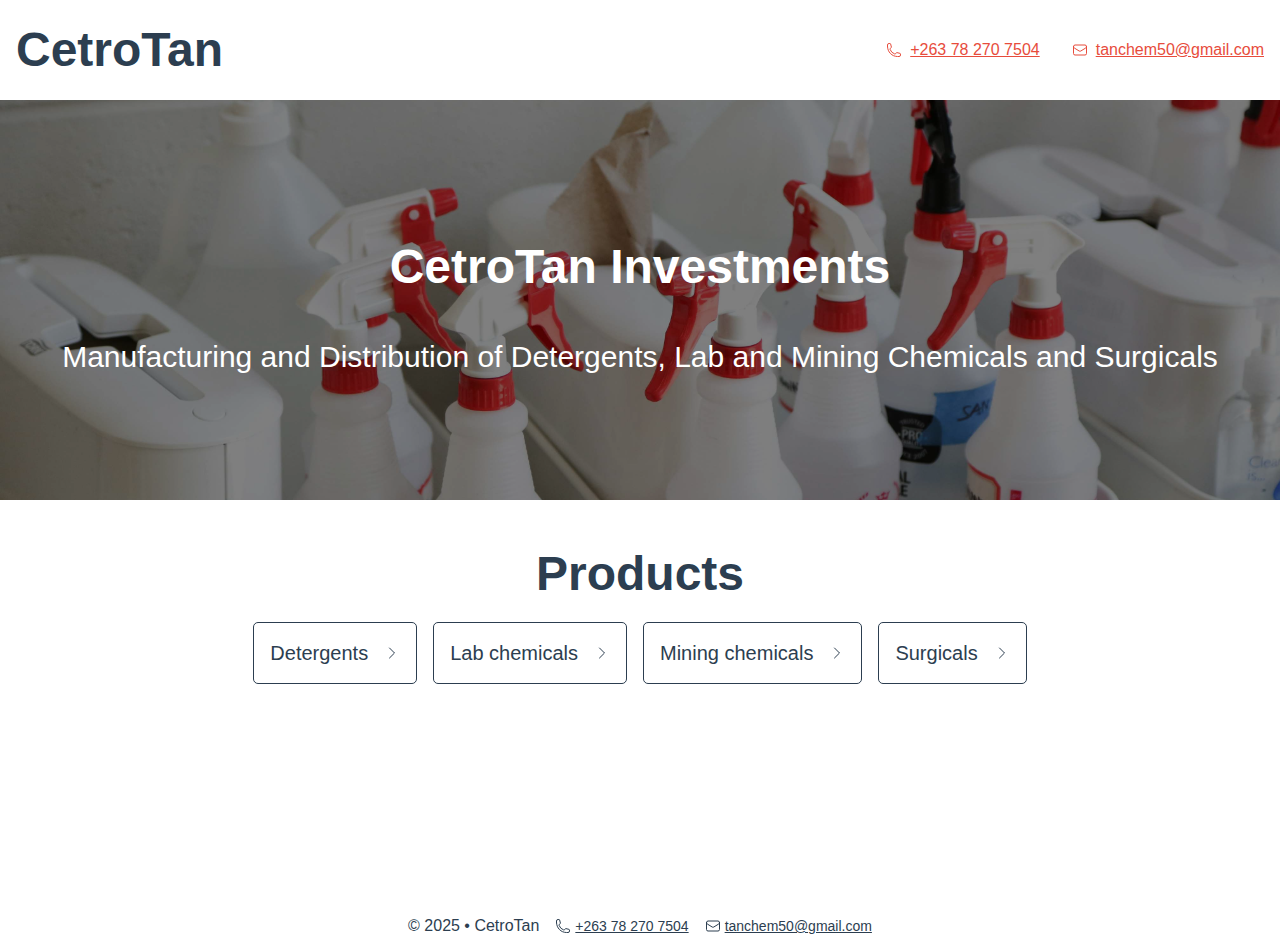
<file: index.html>
<!DOCTYPE html>
<html lang="en">
    <head>
        <title>CetroTan</title>
        <meta charSet="utf-8" />
        <meta name="viewport" content="width=device-width, initial-scale=1" />
        <meta name="description" content="Cetrotan Investments is responsible for manufacturing and Distribution of Detergents, Lab and Mining Chemicals and Surgicals" />
        <link rel="stylesheet" href="css/main.css">
        <link href="fonts/Roboto.ttf" rel="stylesheet">
    </head>
    <body class="font-normal text-primary-color">
        <!-- NAV MENU -->
        <div id="nav-menu">
            <a 
                href="index.html"
                id="nav-menu-title"
            >
                <span class="font-extra-bold text-xxl">CetroTan</span>
            </a>

            <a href="tel:+263782707504" class="text-base primary-color hover_text-primary-color">
                <svg 
                    xmlns="http://www.w3.org/2000/svg" 
                    fill="none" 
                    viewBox="0 0 24 24" 
                    stroke-width="1.5" 
                    stroke="currentColor" 
                    class="size-base"
                >
                    <path 
                        stroke-linecap="round" 
                        stroke-linejoin="round" 
                        d="M2.25 6.75c0 8.284 6.716 15 15 15h2.25a2.25 2.25 0 0 0 2.25-2.25v-1.372c0-.516-.351-.966-.852-1.091l-4.423-1.106c-.44-.11-.902.055-1.173.417l-.97 1.293c-.282.376-.769.542-1.21.38a12.035 12.035 0 0 1-7.143-7.143c-.162-.441.004-.928.38-1.21l1.293-.97c.363-.271.527-.734.417-1.173L6.963 3.102a1.125 1.125 0 0 0-1.091-.852H4.5A2.25 2.25 0 0 0 2.25 4.5v2.25Z" 
                    />
                </svg>
                +263 78 270 7504
            </a>

            <a href="mailto:tanchem50@gmail.com" class="text-base primary-color hover_text-primary-color">
                <svg 
                    xmlns="http://www.w3.org/2000/svg" 
                    fill="none" 
                    viewBox="0 0 24 24" 
                    stroke-width="1.5" 
                    stroke="currentColor" 
                    class="size-base"
                >
                    <path 
                        stroke-linecap="round" 
                        stroke-linejoin="round" 
                        d="M21.75 6.75v10.5a2.25 2.25 0 0 1-2.25 2.25h-15a2.25 2.25 0 0 1-2.25-2.25V6.75m19.5 0A2.25 2.25 0 0 0 19.5 4.5h-15a2.25 2.25 0 0 0-2.25 2.25m19.5 0v.243a2.25 2.25 0 0 1-1.07 1.916l-7.5 4.615a2.25 2.25 0 0 1-2.36 0L3.32 8.91a2.25 2.25 0 0 1-1.07-1.916V6.75" 
                    />
                </svg>
                tanchem50@gmail.com
            </a>
        </div>

        <!-- PAGE CONTENT -->
        <div id="page-content"></div>

        <!-- FOOTER -->
         <div id="footer">
            <span>&copy; 2025 &bull; CetroTan</span>       
            
            <a href="tel:+263782707504" class="text-sm text-primary-color hover_primary-color">
                <svg 
                    xmlns="http://www.w3.org/2000/svg" 
                    fill="none" 
                    viewBox="0 0 24 24" 
                    stroke-width="1.5" 
                    stroke="currentColor" 
                    class="size-base"
                >
                    <path 
                        stroke-linecap="round" 
                        stroke-linejoin="round" 
                        d="M2.25 6.75c0 8.284 6.716 15 15 15h2.25a2.25 2.25 0 0 0 2.25-2.25v-1.372c0-.516-.351-.966-.852-1.091l-4.423-1.106c-.44-.11-.902.055-1.173.417l-.97 1.293c-.282.376-.769.542-1.21.38a12.035 12.035 0 0 1-7.143-7.143c-.162-.441.004-.928.38-1.21l1.293-.97c.363-.271.527-.734.417-1.173L6.963 3.102a1.125 1.125 0 0 0-1.091-.852H4.5A2.25 2.25 0 0 0 2.25 4.5v2.25Z" 
                    />
                </svg>
                +263 78 270 7504
            </a>

            <a href="mailto:tanchem50@gmail.com" class="text-sm text-primary-color hover_primary-color">
                <svg 
                    xmlns="http://www.w3.org/2000/svg" 
                    fill="none" 
                    viewBox="0 0 24 24" 
                    stroke-width="1.5" 
                    stroke="currentColor" 
                    class="size-base"
                >
                    <path 
                        stroke-linecap="round" 
                        stroke-linejoin="round" 
                        d="M21.75 6.75v10.5a2.25 2.25 0 0 1-2.25 2.25h-15a2.25 2.25 0 0 1-2.25-2.25V6.75m19.5 0A2.25 2.25 0 0 0 19.5 4.5h-15a2.25 2.25 0 0 0-2.25 2.25m19.5 0v.243a2.25 2.25 0 0 1-1.07 1.916l-7.5 4.615a2.25 2.25 0 0 1-2.36 0L3.32 8.91a2.25 2.25 0 0 1-1.07-1.916V6.75" 
                    />
                </svg>
                tanchem50@gmail.com
            </a>
         </div>

        <script src="js/main.js"></script>
        <script src="js/home.js"></script>
    </body>
</html>
</file>
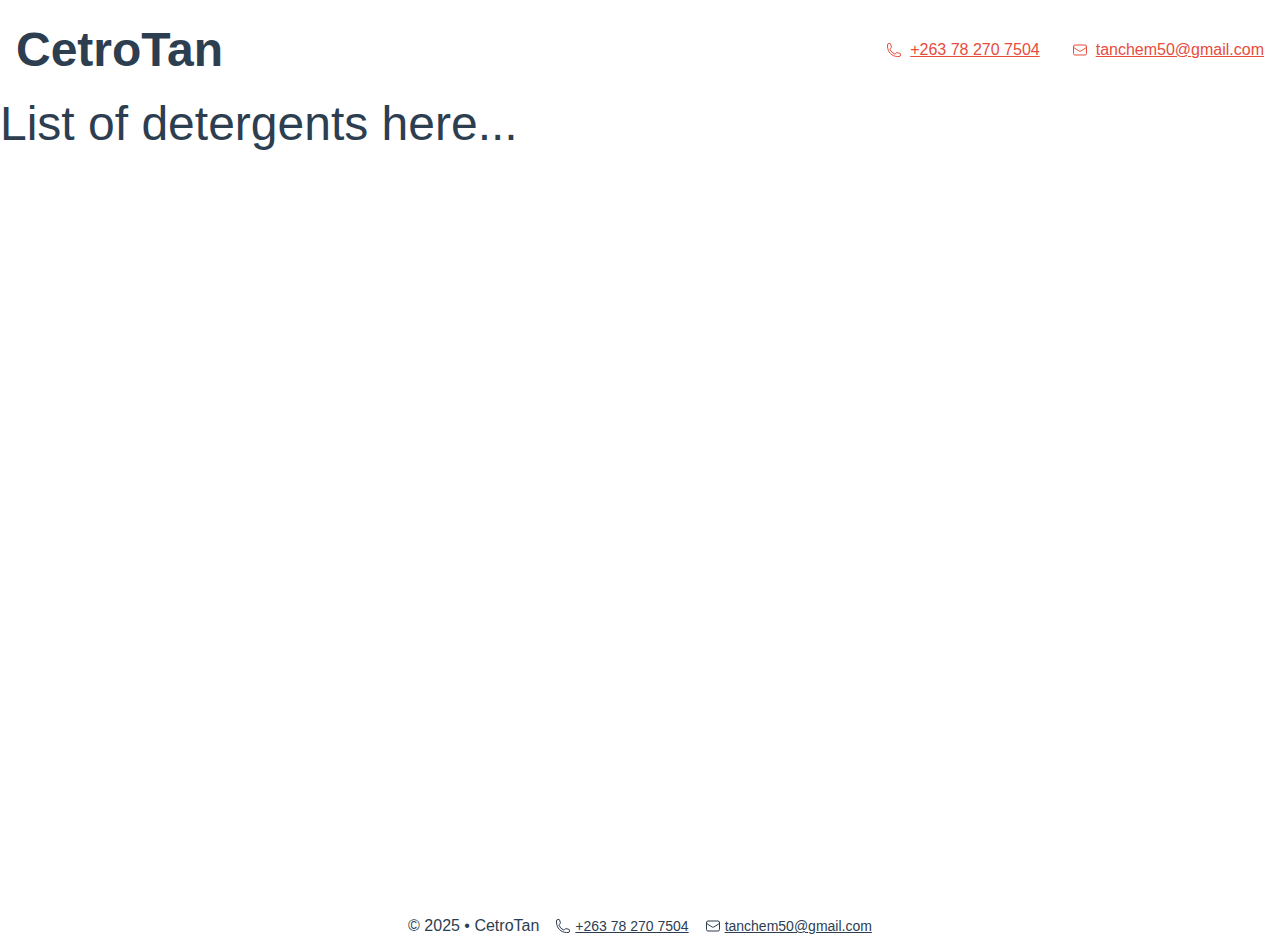
<file: detergents.html>
<!DOCTYPE html>
<html lang="en">
    <head>
        <title>CetroTan</title>
        <meta charSet="utf-8" />
        <meta name="viewport" content="width=device-width, initial-scale=1" />
        <meta name="description" content="Cetrotan Investments is responsible for manufacturing and Distribution of Detergents, Lab and Mining Chemicals and Surgicals" />
        <link rel="stylesheet" href="css/main.css">
        <link href="fonts/Roboto.ttf" rel="stylesheet">
    </head>
    <body class="font-normal text-primary-color">
        <!-- NAV MENU -->
        <div id="nav-menu">
            <a 
                href="index.html"
                id="nav-menu-title"
            >
                <span class="font-extra-bold text-xxl">CetroTan</span>
            </a>

            <a href="tel:+263782707504" class="text-base primary-color hover_text-primary-color">
                <svg 
                    xmlns="http://www.w3.org/2000/svg" 
                    fill="none" 
                    viewBox="0 0 24 24" 
                    stroke-width="1.5" 
                    stroke="currentColor" 
                    class="size-base"
                >
                    <path 
                        stroke-linecap="round" 
                        stroke-linejoin="round" 
                        d="M2.25 6.75c0 8.284 6.716 15 15 15h2.25a2.25 2.25 0 0 0 2.25-2.25v-1.372c0-.516-.351-.966-.852-1.091l-4.423-1.106c-.44-.11-.902.055-1.173.417l-.97 1.293c-.282.376-.769.542-1.21.38a12.035 12.035 0 0 1-7.143-7.143c-.162-.441.004-.928.38-1.21l1.293-.97c.363-.271.527-.734.417-1.173L6.963 3.102a1.125 1.125 0 0 0-1.091-.852H4.5A2.25 2.25 0 0 0 2.25 4.5v2.25Z" 
                    />
                </svg>
                +263 78 270 7504
            </a>

            <a href="mailto:tanchem50@gmail.com" class="text-base primary-color hover_text-primary-color">
                <svg 
                    xmlns="http://www.w3.org/2000/svg" 
                    fill="none" 
                    viewBox="0 0 24 24" 
                    stroke-width="1.5" 
                    stroke="currentColor" 
                    class="size-base"
                >
                    <path 
                        stroke-linecap="round" 
                        stroke-linejoin="round" 
                        d="M21.75 6.75v10.5a2.25 2.25 0 0 1-2.25 2.25h-15a2.25 2.25 0 0 1-2.25-2.25V6.75m19.5 0A2.25 2.25 0 0 0 19.5 4.5h-15a2.25 2.25 0 0 0-2.25 2.25m19.5 0v.243a2.25 2.25 0 0 1-1.07 1.916l-7.5 4.615a2.25 2.25 0 0 1-2.36 0L3.32 8.91a2.25 2.25 0 0 1-1.07-1.916V6.75" 
                    />
                </svg>
                tanchem50@gmail.com
            </a>
        </div>

        <!-- PAGE CONTENT -->
        <div id="page-content"></div>

        <!-- FOOTER -->
         <div id="footer">
            <span>&copy; 2025 &bull; CetroTan</span>       
            
            <a href="tel:+263782707504" class="text-sm text-primary-color hover_primary-color">
                <svg 
                    xmlns="http://www.w3.org/2000/svg" 
                    fill="none" 
                    viewBox="0 0 24 24" 
                    stroke-width="1.5" 
                    stroke="currentColor" 
                    class="size-base"
                >
                    <path 
                        stroke-linecap="round" 
                        stroke-linejoin="round" 
                        d="M2.25 6.75c0 8.284 6.716 15 15 15h2.25a2.25 2.25 0 0 0 2.25-2.25v-1.372c0-.516-.351-.966-.852-1.091l-4.423-1.106c-.44-.11-.902.055-1.173.417l-.97 1.293c-.282.376-.769.542-1.21.38a12.035 12.035 0 0 1-7.143-7.143c-.162-.441.004-.928.38-1.21l1.293-.97c.363-.271.527-.734.417-1.173L6.963 3.102a1.125 1.125 0 0 0-1.091-.852H4.5A2.25 2.25 0 0 0 2.25 4.5v2.25Z" 
                    />
                </svg>
                +263 78 270 7504
            </a>

            <a href="mailto:tanchem50@gmail.com" class="text-sm text-primary-color hover_primary-color">
                <svg 
                    xmlns="http://www.w3.org/2000/svg" 
                    fill="none" 
                    viewBox="0 0 24 24" 
                    stroke-width="1.5" 
                    stroke="currentColor" 
                    class="size-base"
                >
                    <path 
                        stroke-linecap="round" 
                        stroke-linejoin="round" 
                        d="M21.75 6.75v10.5a2.25 2.25 0 0 1-2.25 2.25h-15a2.25 2.25 0 0 1-2.25-2.25V6.75m19.5 0A2.25 2.25 0 0 0 19.5 4.5h-15a2.25 2.25 0 0 0-2.25 2.25m19.5 0v.243a2.25 2.25 0 0 1-1.07 1.916l-7.5 4.615a2.25 2.25 0 0 1-2.36 0L3.32 8.91a2.25 2.25 0 0 1-1.07-1.916V6.75" 
                    />
                </svg>
                tanchem50@gmail.com
            </a>
         </div>

        <script src="js/main.js"></script>
        <script src="js/detergents.js"></script>
    </body>
</html>
</file>
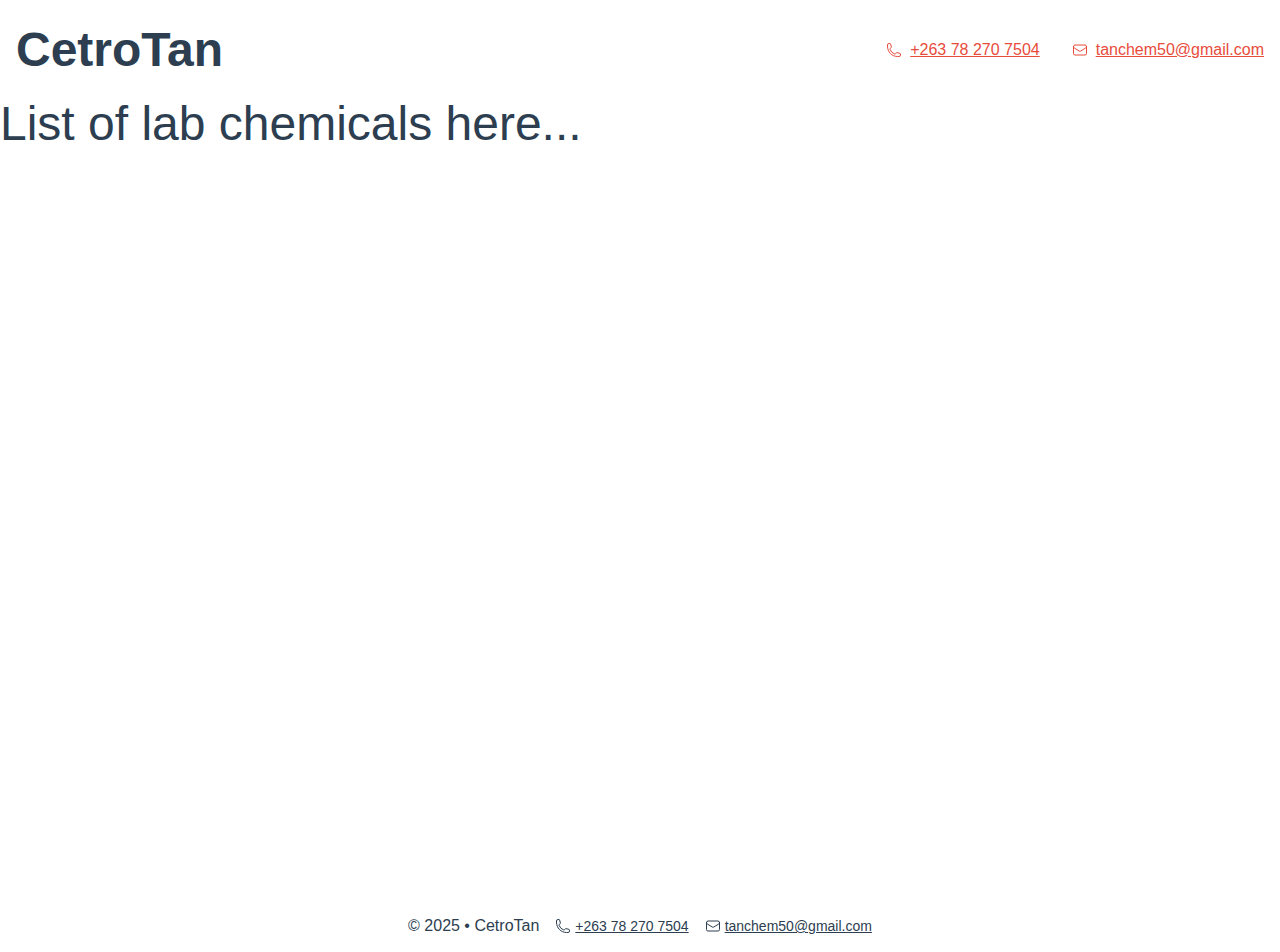
<file: lab-chemicals.html>
<!DOCTYPE html>
<html lang="en">
    <head>
        <title>CetroTan</title>
        <meta charSet="utf-8" />
        <meta name="viewport" content="width=device-width, initial-scale=1" />
        <meta name="description" content="Cetrotan Investments is responsible for manufacturing and Distribution of Detergents, Lab and Mining Chemicals and Surgicals" />
        <link rel="stylesheet" href="css/main.css">
        <link href="fonts/Roboto.ttf" rel="stylesheet">
    </head>
    <body class="font-normal text-primary-color">
        <!-- NAV MENU -->
        <div id="nav-menu">
            <a 
                href="index.html"
                id="nav-menu-title"
            >
                <span class="font-extra-bold text-xxl">CetroTan</span>
            </a>

            <a href="tel:+263782707504" class="text-base primary-color hover_text-primary-color">
                <svg 
                    xmlns="http://www.w3.org/2000/svg" 
                    fill="none" 
                    viewBox="0 0 24 24" 
                    stroke-width="1.5" 
                    stroke="currentColor" 
                    class="size-base"
                >
                    <path 
                        stroke-linecap="round" 
                        stroke-linejoin="round" 
                        d="M2.25 6.75c0 8.284 6.716 15 15 15h2.25a2.25 2.25 0 0 0 2.25-2.25v-1.372c0-.516-.351-.966-.852-1.091l-4.423-1.106c-.44-.11-.902.055-1.173.417l-.97 1.293c-.282.376-.769.542-1.21.38a12.035 12.035 0 0 1-7.143-7.143c-.162-.441.004-.928.38-1.21l1.293-.97c.363-.271.527-.734.417-1.173L6.963 3.102a1.125 1.125 0 0 0-1.091-.852H4.5A2.25 2.25 0 0 0 2.25 4.5v2.25Z" 
                    />
                </svg>
                +263 78 270 7504
            </a>

            <a href="mailto:tanchem50@gmail.com" class="text-base primary-color hover_text-primary-color">
                <svg 
                    xmlns="http://www.w3.org/2000/svg" 
                    fill="none" 
                    viewBox="0 0 24 24" 
                    stroke-width="1.5" 
                    stroke="currentColor" 
                    class="size-base"
                >
                    <path 
                        stroke-linecap="round" 
                        stroke-linejoin="round" 
                        d="M21.75 6.75v10.5a2.25 2.25 0 0 1-2.25 2.25h-15a2.25 2.25 0 0 1-2.25-2.25V6.75m19.5 0A2.25 2.25 0 0 0 19.5 4.5h-15a2.25 2.25 0 0 0-2.25 2.25m19.5 0v.243a2.25 2.25 0 0 1-1.07 1.916l-7.5 4.615a2.25 2.25 0 0 1-2.36 0L3.32 8.91a2.25 2.25 0 0 1-1.07-1.916V6.75" 
                    />
                </svg>
                tanchem50@gmail.com
            </a>
        </div>

        <!-- PAGE CONTENT -->
        <div id="page-content"></div>

        <!-- FOOTER -->
         <div id="footer">
            <span>&copy; 2025 &bull; CetroTan</span>       
            
            <a href="tel:+263782707504" class="text-sm text-primary-color hover_primary-color">
                <svg 
                    xmlns="http://www.w3.org/2000/svg" 
                    fill="none" 
                    viewBox="0 0 24 24" 
                    stroke-width="1.5" 
                    stroke="currentColor" 
                    class="size-base"
                >
                    <path 
                        stroke-linecap="round" 
                        stroke-linejoin="round" 
                        d="M2.25 6.75c0 8.284 6.716 15 15 15h2.25a2.25 2.25 0 0 0 2.25-2.25v-1.372c0-.516-.351-.966-.852-1.091l-4.423-1.106c-.44-.11-.902.055-1.173.417l-.97 1.293c-.282.376-.769.542-1.21.38a12.035 12.035 0 0 1-7.143-7.143c-.162-.441.004-.928.38-1.21l1.293-.97c.363-.271.527-.734.417-1.173L6.963 3.102a1.125 1.125 0 0 0-1.091-.852H4.5A2.25 2.25 0 0 0 2.25 4.5v2.25Z" 
                    />
                </svg>
                +263 78 270 7504
            </a>

            <a href="mailto:tanchem50@gmail.com" class="text-sm text-primary-color hover_primary-color">
                <svg 
                    xmlns="http://www.w3.org/2000/svg" 
                    fill="none" 
                    viewBox="0 0 24 24" 
                    stroke-width="1.5" 
                    stroke="currentColor" 
                    class="size-base"
                >
                    <path 
                        stroke-linecap="round" 
                        stroke-linejoin="round" 
                        d="M21.75 6.75v10.5a2.25 2.25 0 0 1-2.25 2.25h-15a2.25 2.25 0 0 1-2.25-2.25V6.75m19.5 0A2.25 2.25 0 0 0 19.5 4.5h-15a2.25 2.25 0 0 0-2.25 2.25m19.5 0v.243a2.25 2.25 0 0 1-1.07 1.916l-7.5 4.615a2.25 2.25 0 0 1-2.36 0L3.32 8.91a2.25 2.25 0 0 1-1.07-1.916V6.75" 
                    />
                </svg>
                tanchem50@gmail.com
            </a>
         </div>

        <script src="js/main.js"></script>
        <script src="js/lab-chemicals.js"></script>
    </body>
</html>
</file>
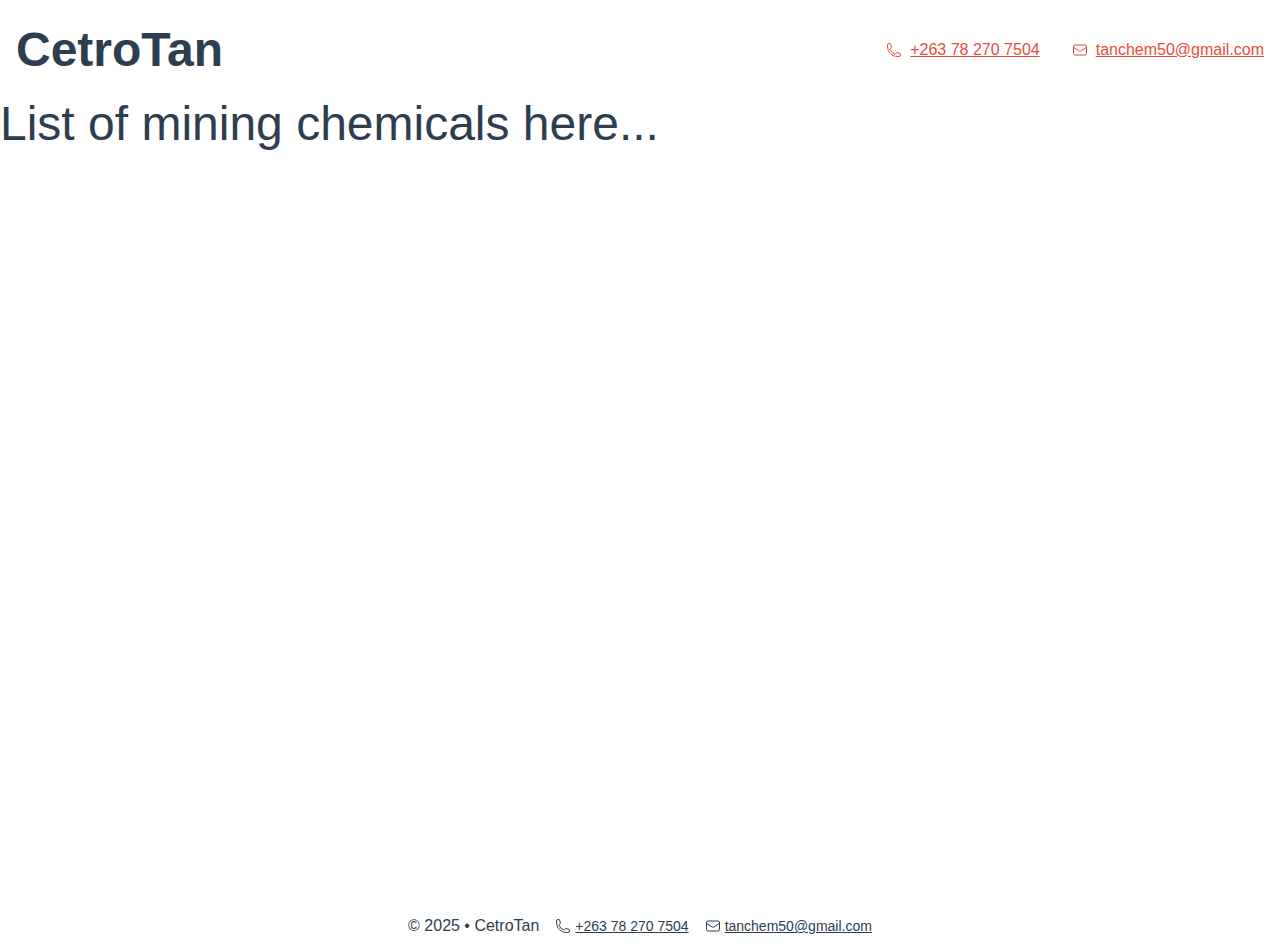
<file: mining-chemicals.html>
<!DOCTYPE html>
<html lang="en">
    <head>
        <title>CetroTan</title>
        <meta charSet="utf-8" />
        <meta name="viewport" content="width=device-width, initial-scale=1" />
        <meta name="description" content="Cetrotan Investments is responsible for manufacturing and Distribution of Detergents, Lab and Mining Chemicals and Surgicals" />
        <link rel="stylesheet" href="css/main.css">
        <link href="fonts/Roboto.ttf" rel="stylesheet">
    </head>
    <body class="font-normal text-primary-color">
        <!-- NAV MENU -->
        <div id="nav-menu">
            <a 
                href="index.html"
                id="nav-menu-title"
            >
                <span class="font-extra-bold text-xxl">CetroTan</span>
            </a>

            <a href="tel:+263782707504" class="text-base primary-color hover_text-primary-color">
                <svg 
                    xmlns="http://www.w3.org/2000/svg" 
                    fill="none" 
                    viewBox="0 0 24 24" 
                    stroke-width="1.5" 
                    stroke="currentColor" 
                    class="size-base"
                >
                    <path 
                        stroke-linecap="round" 
                        stroke-linejoin="round" 
                        d="M2.25 6.75c0 8.284 6.716 15 15 15h2.25a2.25 2.25 0 0 0 2.25-2.25v-1.372c0-.516-.351-.966-.852-1.091l-4.423-1.106c-.44-.11-.902.055-1.173.417l-.97 1.293c-.282.376-.769.542-1.21.38a12.035 12.035 0 0 1-7.143-7.143c-.162-.441.004-.928.38-1.21l1.293-.97c.363-.271.527-.734.417-1.173L6.963 3.102a1.125 1.125 0 0 0-1.091-.852H4.5A2.25 2.25 0 0 0 2.25 4.5v2.25Z" 
                    />
                </svg>
                +263 78 270 7504
            </a>

            <a href="mailto:tanchem50@gmail.com" class="text-base primary-color hover_text-primary-color">
                <svg 
                    xmlns="http://www.w3.org/2000/svg" 
                    fill="none" 
                    viewBox="0 0 24 24" 
                    stroke-width="1.5" 
                    stroke="currentColor" 
                    class="size-base"
                >
                    <path 
                        stroke-linecap="round" 
                        stroke-linejoin="round" 
                        d="M21.75 6.75v10.5a2.25 2.25 0 0 1-2.25 2.25h-15a2.25 2.25 0 0 1-2.25-2.25V6.75m19.5 0A2.25 2.25 0 0 0 19.5 4.5h-15a2.25 2.25 0 0 0-2.25 2.25m19.5 0v.243a2.25 2.25 0 0 1-1.07 1.916l-7.5 4.615a2.25 2.25 0 0 1-2.36 0L3.32 8.91a2.25 2.25 0 0 1-1.07-1.916V6.75" 
                    />
                </svg>
                tanchem50@gmail.com
            </a>
        </div>

        <!-- PAGE CONTENT -->
        <div id="page-content"></div>

        <!-- FOOTER -->
         <div id="footer">
            <span>&copy; 2025 &bull; CetroTan</span>       
            
            <a href="tel:+263782707504" class="text-sm text-primary-color hover_primary-color">
                <svg 
                    xmlns="http://www.w3.org/2000/svg" 
                    fill="none" 
                    viewBox="0 0 24 24" 
                    stroke-width="1.5" 
                    stroke="currentColor" 
                    class="size-base"
                >
                    <path 
                        stroke-linecap="round" 
                        stroke-linejoin="round" 
                        d="M2.25 6.75c0 8.284 6.716 15 15 15h2.25a2.25 2.25 0 0 0 2.25-2.25v-1.372c0-.516-.351-.966-.852-1.091l-4.423-1.106c-.44-.11-.902.055-1.173.417l-.97 1.293c-.282.376-.769.542-1.21.38a12.035 12.035 0 0 1-7.143-7.143c-.162-.441.004-.928.38-1.21l1.293-.97c.363-.271.527-.734.417-1.173L6.963 3.102a1.125 1.125 0 0 0-1.091-.852H4.5A2.25 2.25 0 0 0 2.25 4.5v2.25Z" 
                    />
                </svg>
                +263 78 270 7504
            </a>

            <a href="mailto:tanchem50@gmail.com" class="text-sm text-primary-color hover_primary-color">
                <svg 
                    xmlns="http://www.w3.org/2000/svg" 
                    fill="none" 
                    viewBox="0 0 24 24" 
                    stroke-width="1.5" 
                    stroke="currentColor" 
                    class="size-base"
                >
                    <path 
                        stroke-linecap="round" 
                        stroke-linejoin="round" 
                        d="M21.75 6.75v10.5a2.25 2.25 0 0 1-2.25 2.25h-15a2.25 2.25 0 0 1-2.25-2.25V6.75m19.5 0A2.25 2.25 0 0 0 19.5 4.5h-15a2.25 2.25 0 0 0-2.25 2.25m19.5 0v.243a2.25 2.25 0 0 1-1.07 1.916l-7.5 4.615a2.25 2.25 0 0 1-2.36 0L3.32 8.91a2.25 2.25 0 0 1-1.07-1.916V6.75" 
                    />
                </svg>
                tanchem50@gmail.com
            </a>
         </div>

        <script src="js/main.js"></script>
        <script src="js/mining-chemicals.js"></script>
    </body>
</html>
</file>
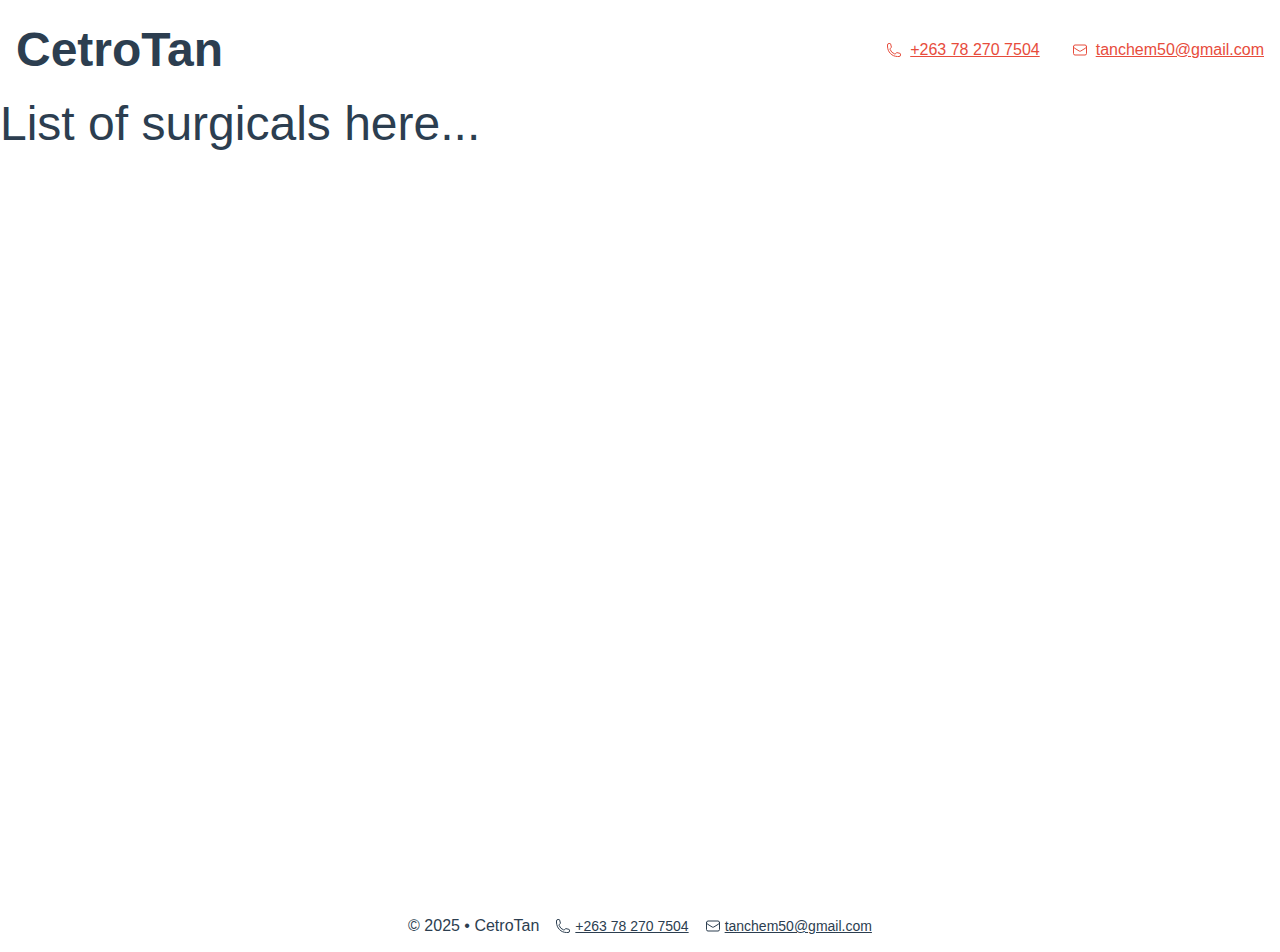
<file: surgicals.html>
<!DOCTYPE html>
<html lang="en">
    <head>
        <title>CetroTan</title>
        <meta charSet="utf-8" />
        <meta name="viewport" content="width=device-width, initial-scale=1" />
        <meta name="description" content="Cetrotan Investments is responsible for manufacturing and Distribution of Detergents, Lab and Mining Chemicals and Surgicals" />
        <link rel="stylesheet" href="css/main.css">
        <link href="fonts/Roboto.ttf" rel="stylesheet">
    </head>
    <body class="font-normal text-primary-color">
        <!-- NAV MENU -->
        <div id="nav-menu">
            <a 
                href="index.html"
                id="nav-menu-title"
            >
                <span class="font-extra-bold text-xxl">CetroTan</span>
            </a>

            <a href="tel:+263782707504" class="text-base primary-color hover_text-primary-color">
                <svg 
                    xmlns="http://www.w3.org/2000/svg" 
                    fill="none" 
                    viewBox="0 0 24 24" 
                    stroke-width="1.5" 
                    stroke="currentColor" 
                    class="size-base"
                >
                    <path 
                        stroke-linecap="round" 
                        stroke-linejoin="round" 
                        d="M2.25 6.75c0 8.284 6.716 15 15 15h2.25a2.25 2.25 0 0 0 2.25-2.25v-1.372c0-.516-.351-.966-.852-1.091l-4.423-1.106c-.44-.11-.902.055-1.173.417l-.97 1.293c-.282.376-.769.542-1.21.38a12.035 12.035 0 0 1-7.143-7.143c-.162-.441.004-.928.38-1.21l1.293-.97c.363-.271.527-.734.417-1.173L6.963 3.102a1.125 1.125 0 0 0-1.091-.852H4.5A2.25 2.25 0 0 0 2.25 4.5v2.25Z" 
                    />
                </svg>
                +263 78 270 7504
            </a>

            <a href="mailto:tanchem50@gmail.com" class="text-base primary-color hover_text-primary-color">
                <svg 
                    xmlns="http://www.w3.org/2000/svg" 
                    fill="none" 
                    viewBox="0 0 24 24" 
                    stroke-width="1.5" 
                    stroke="currentColor" 
                    class="size-base"
                >
                    <path 
                        stroke-linecap="round" 
                        stroke-linejoin="round" 
                        d="M21.75 6.75v10.5a2.25 2.25 0 0 1-2.25 2.25h-15a2.25 2.25 0 0 1-2.25-2.25V6.75m19.5 0A2.25 2.25 0 0 0 19.5 4.5h-15a2.25 2.25 0 0 0-2.25 2.25m19.5 0v.243a2.25 2.25 0 0 1-1.07 1.916l-7.5 4.615a2.25 2.25 0 0 1-2.36 0L3.32 8.91a2.25 2.25 0 0 1-1.07-1.916V6.75" 
                    />
                </svg>
                tanchem50@gmail.com
            </a>
        </div>

        <!-- PAGE CONTENT -->
        <div id="page-content"></div>

        <!-- FOOTER -->
         <div id="footer">
            <span>&copy; 2025 &bull; CetroTan</span>       
            
            <a href="tel:+263782707504" class="text-sm text-primary-color hover_primary-color">
                <svg 
                    xmlns="http://www.w3.org/2000/svg" 
                    fill="none" 
                    viewBox="0 0 24 24" 
                    stroke-width="1.5" 
                    stroke="currentColor" 
                    class="size-base"
                >
                    <path 
                        stroke-linecap="round" 
                        stroke-linejoin="round" 
                        d="M2.25 6.75c0 8.284 6.716 15 15 15h2.25a2.25 2.25 0 0 0 2.25-2.25v-1.372c0-.516-.351-.966-.852-1.091l-4.423-1.106c-.44-.11-.902.055-1.173.417l-.97 1.293c-.282.376-.769.542-1.21.38a12.035 12.035 0 0 1-7.143-7.143c-.162-.441.004-.928.38-1.21l1.293-.97c.363-.271.527-.734.417-1.173L6.963 3.102a1.125 1.125 0 0 0-1.091-.852H4.5A2.25 2.25 0 0 0 2.25 4.5v2.25Z" 
                    />
                </svg>
                +263 78 270 7504
            </a>

            <a href="mailto:tanchem50@gmail.com" class="text-sm text-primary-color hover_primary-color">
                <svg 
                    xmlns="http://www.w3.org/2000/svg" 
                    fill="none" 
                    viewBox="0 0 24 24" 
                    stroke-width="1.5" 
                    stroke="currentColor" 
                    class="size-base"
                >
                    <path 
                        stroke-linecap="round" 
                        stroke-linejoin="round" 
                        d="M21.75 6.75v10.5a2.25 2.25 0 0 1-2.25 2.25h-15a2.25 2.25 0 0 1-2.25-2.25V6.75m19.5 0A2.25 2.25 0 0 0 19.5 4.5h-15a2.25 2.25 0 0 0-2.25 2.25m19.5 0v.243a2.25 2.25 0 0 1-1.07 1.916l-7.5 4.615a2.25 2.25 0 0 1-2.36 0L3.32 8.91a2.25 2.25 0 0 1-1.07-1.916V6.75" 
                    />
                </svg>
                tanchem50@gmail.com
            </a>
         </div>

        <script src="js/main.js"></script>
        <script src="js/surgicals.js"></script>
    </body>
</html>
</file>
<file: css/main.css>
html,
body,
:root {
    height: 100%;
    padding: 0;
    margin: 0;
}

:root {
    overflow-y: auto;
}

#page-content {
    min-height: calc(100% - 100px);
    display: flex;
    flex-direction: column;
}

.content {
    width: 100%;
    margin: 0 auto;
}

@media (min-width: 1024px) {
    .content {
        width: 90%;
    }
}

.font-normal {
  font-family: "Roboto", sans-serif;
  font-optical-sizing: auto;
  font-weight: 300;
  font-style: normal;
  font-variation-settings: "wdth" 100;
}

.font-bold {
  font-family: "Roboto", sans-serif;
  font-optical-sizing: auto;
  font-weight: 400;
  font-style: normal;
  font-variation-settings: "wdth" 100;
}

.font-extra-bold {
  font-family: "Roboto", sans-serif;
  font-optical-sizing: auto;
  font-weight: 700;
  font-style: normal;
  font-variation-settings: "wdth" 100;
}

.text-base {
    font-size: 1rem /* 16px */;
    line-height: 1.5rem /* 24px */;
}

.text-sm {
    font-size: 0.875rem /* 14px */;
    line-height: 1.25rem /* 20px */;
}

.text-lg {
    font-size: 1.25rem /* 20px */;
    line-height: 1.75rem /* 28px */;
}

.text-xl {
    font-size: 1.875rem /* 30px */;
    line-height: 2.25rem /* 36px */;
}

.text-xxl {
    font-size: 3rem /* 48px */;
    line-height: 1;
}

.primary-color {
    color: #e74c3c;
}

.text-primary-color {
    color: #2c3e50;
}

.hover_text-primary-color:hover {
    color: #2c3e50;
}

.hover_primary-color:hover {
    color: #e74c3c;
}

.size-sm {
    width: 0.5rem /* 8px */;
    height: 0.5rem /* 8px */;
}

.size-base {
    width: 1rem /* 16px */;
    height: 1rem /* 16px */;
}

/**********************************************************************************
/********************************* NAV ********************************************
***********************************************************************************/
#nav-menu {
    display: flex;
    height: 100px;
    box-shadow: 0 0 rgba(0,0,0,.4);
}

#nav-menu > * {
    display: flex;
    align-items: center;
    justify-content: center;
    gap: 8px;
    padding: 16px;
}

#nav-menu-title {
    margin-right: auto;
    outline: none;
    text-decoration: none;
    color: inherit;
}

@media (max-width: 800px) {
    #nav-menu > *:not(#nav-menu-title) {
        display: none;
    }

    #nav-menu-title {
        margin-left: auto;
    }
}

/**********************************************************************************
/******************************** FOOTER ******************************************
***********************************************************************************/
#footer {
    display: flex;
    gap: 16px;
    align-items: center;
    justify-content: center;
    padding: 16px;
    flex-wrap: wrap;
}

#footer a {
    display: flex;
    align-items: center;
    justify-content: center;
    gap: 4px;
}

/**********************************************************************************
/********************************* HOME *******************************************
***********************************************************************************/
#home-banner {
    min-height: 400px;
    background-repeat: no-repeat;
    background-size: cover;
    background-color: transparent;
    background-image: url(../images/home-banner.jpg);
    background-position: center;
    display: flex;
    flex-direction: column;
}

#home-banner-inner {
    background-color: rgba(0,0,0,.5);
    flex: 1;
    display: flex;
    align-items: center;
    justify-content: center;
}

#home-banner-content {
    text-align: center;
    color: #fff;
    padding: 16px;
}

/* HOME NAV MENU */
#home-nav-menu {
    display: flex;
    flex-direction: column;
    gap: 24px;
    align-items: center;
    margin: 50px 0;
}

#home-nav-menu-items {
    display: flex;
    gap: 16px;
}

#home-nav-menu-items a {
    border: 1px solid #2c3e50;
    border-radius: 5px;
    padding: 16px;
    outline: none;
    text-decoration: none;
    color: #2c3e50;
    display: flex;
    justify-content: space-between;
    align-items: center;
    gap: 16px;
}

@media (min-width: 800px) {
    #home-nav-menu-items {
        justify-content: center;
    }
}

@media (max-width: 800px) {
    #home-nav-menu-items {
        flex-direction: column;
    }
}
</file>
